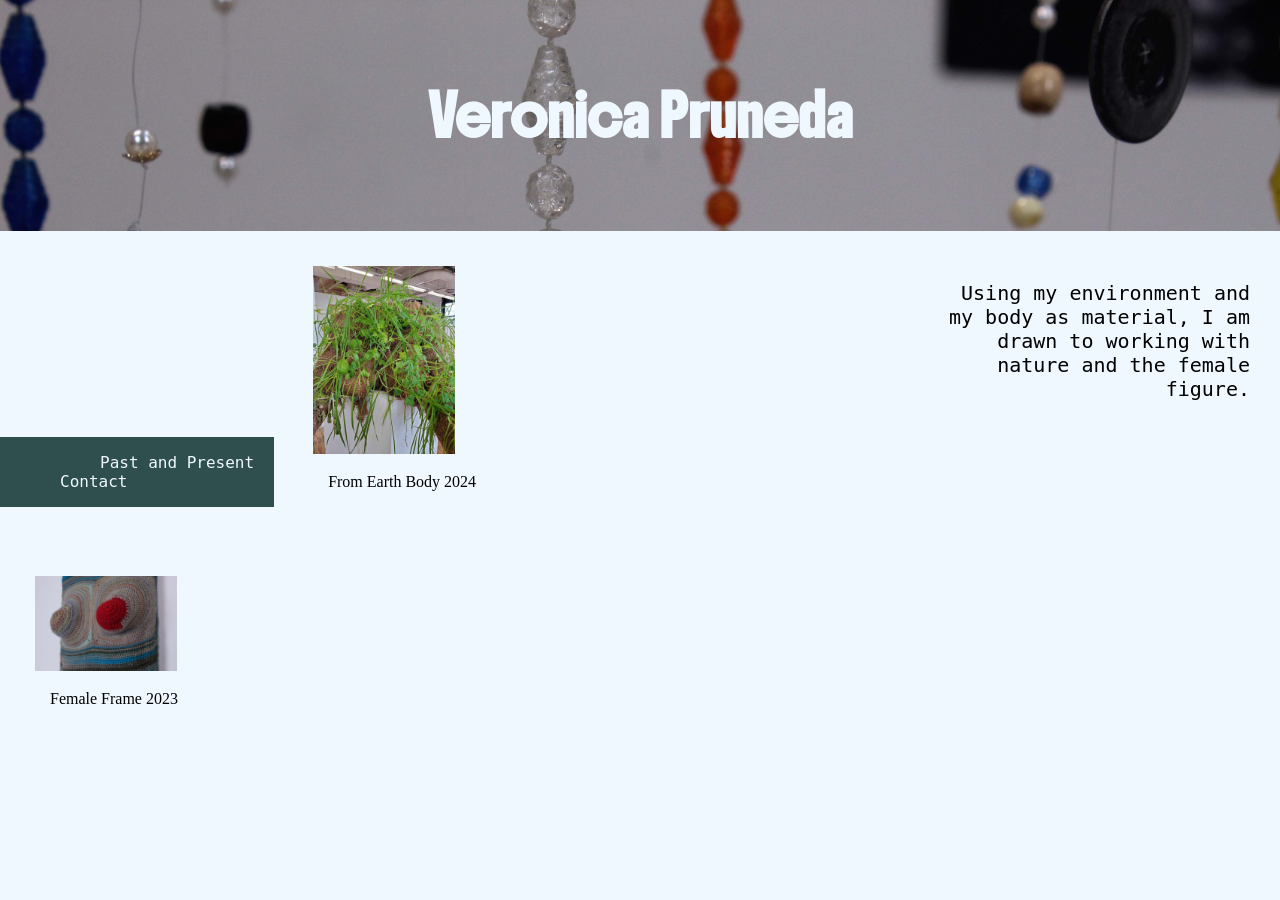
<file: index.html>
<!DOCTYPE html>
<html lang="en">
<head>
<title>Portfolio-Veronica Pruneda</title>
<meta charset="utf-8">
<meta name="viewport" content="width=device-width, initial-scale=1">
<link rel="preconnect" href="https://fonts.googleapis.com">
<link rel="preconnect" href="https://fonts.gstatic.com" crossorigin>
<link href="https://fonts.googleapis.com/css2?family=Boldonse&family=Lavishly+Yours&display=swap" rel="stylesheet">
<link rel="stylesheet" href="style.css">
<style>
* {
  box-sizing: border-box;
}

body {
  margin: 0;
  background-color: AliceBlue;
}

/* Style the header */
.header {
  background-image: url('/WebsiteImages/falledits-10.jpg');
  background-repeat: no-repeat;
  background-attachment: fixed;
  background-size: cover;
  padding: 50px;
  text-align: center;
  font-family: "Boldonse", system-ui;
  font-weight: 500;
  font-style: normal;
  font-size: 20px;
}

.header a {
  color: AliceBlue;
  text-decoration: none;
}

.header a:hover {
  color: AliceBLue;
  text-decoration: none;
}

/* Style the top navigation bar */
.topnav {
  display: inline-block;
  background-color: DarkSlateGrey;
  align-items: center;
}

.nav_links {
  list-style: none;
}

.nav_links li a {
  padding: 10px 20px;
  color: AliceBlue;
  font-size: 100%; 
  text-align: center;
  text-decoration: none;
  font-family: monospace, Verdana, "Lucida Console";
}
  
/* Style the topnav links */

/* Change color on hover */
.topnav a:hover {
  background-color: SeaGreen;
  color: white;
  font-size: 100%;
  padding: 16px;
}

div.gallery {
  width: 30%;
  margin: 20px;
  padding: 15px;
  display: inline-block;
}

div.gallery img {
  width: 40%;
  height: auto;
}

div.desc {
  padding: 15px;
  text-align: left;
}

aside {
  float: right;
  width: 30%;
  padding: 30px;
  text-align: right;
  font-family: monospace, Verdana, "Lucida Console";
  font-size: 20px;
  display: inline-block;
}
</style>
</head>
<body>

<div class="header">
  <h1 style="color:AliceBlue;">
    <a href="index.html">Veronica Pruneda</h1>
</div>

<div class="topnav">
  <ul class="nav_links">
    <li><a href="Works.html">Past and Present</a></li>
    <li><a href="Contacts.html">Contact</a></li>
</div>

<aside>
<p>Using my environment and my body as material, I am drawn to working with nature and the female figure.</p>
</aside>
  
<div class="gallery">
  <a target="_blank" href="/WebsiteImages/bust-1.jpg" float: left>
    <img src="/WebsiteImages/bust-1.jpg" alt="bust sculpture growing plants" width="700" height="500">
  </a>
  <div class="desc">From Earth Body 2024</div>
</div>
  
<div class="gallery">
  <a target="_blank" href="/WebsiteImages/falledit-2.jpg">
    <img src="/WebsiteImages/falledit-2.jpg" alt="undecided" width="700" height="600">
  </a>
  <div class="desc">Female Frame 2023</div>
</div>
  

  
</body>
</html>
</file>
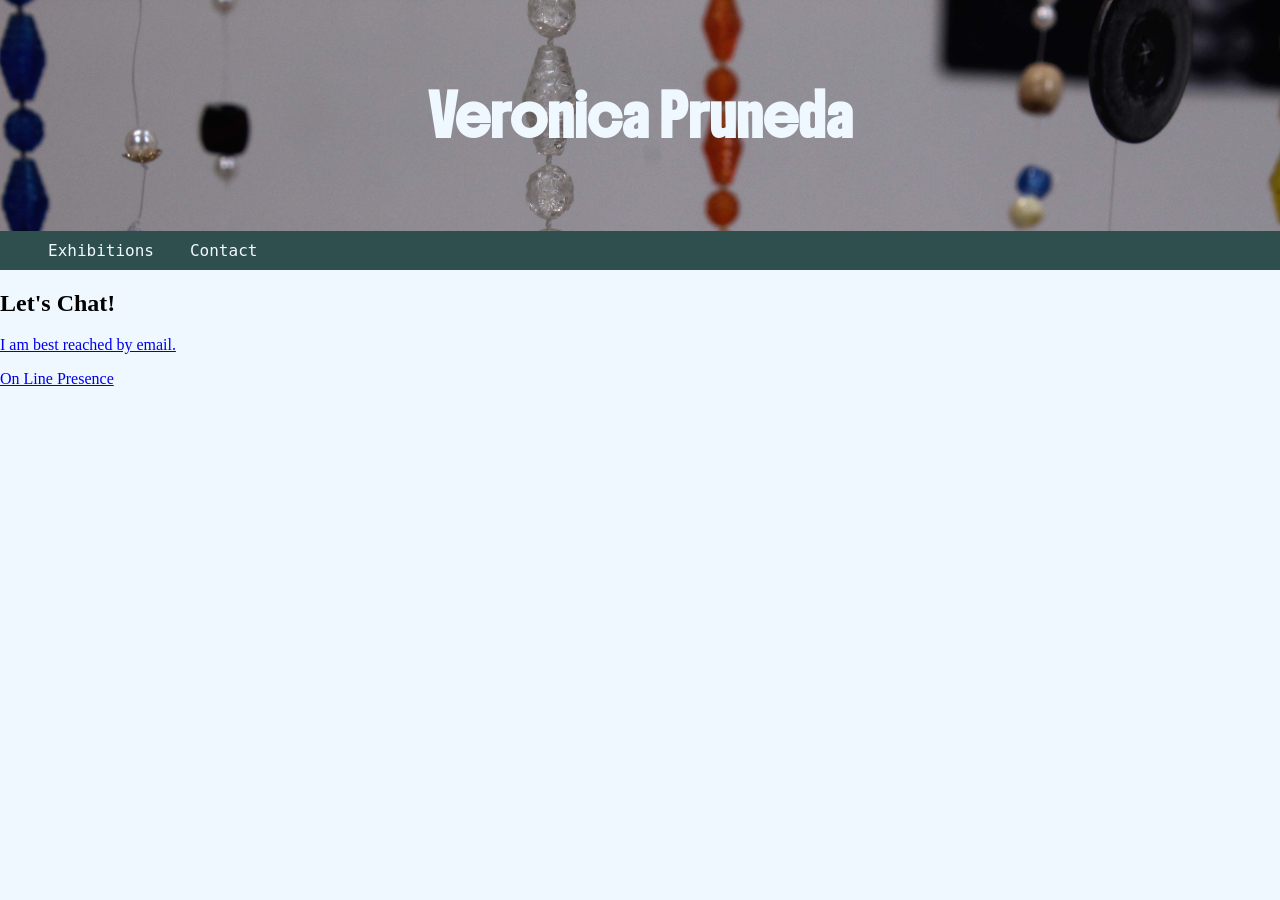
<file: Contacts.html>
<!DOCTYPE html>
<html lang="en">
<head>
<title>Portfolio-Veronica Pruneda</title>
<meta charset="utf-8">
<meta name="viewport" content="width=device-width, initial-scale=1">
<link rel="preconnect" href="https://fonts.googleapis.com">
<link rel="preconnect" href="https://fonts.gstatic.com" crossorigin>
<link href="https://fonts.googleapis.com/css2?family=Boldonse&family=Lavishly+Yours&display=swap" rel="stylesheet">
<link rel="stylesheet" href="style.css">
<style>
* {
  box-sizing: border-box;
}

body {
  margin: 0;
  background-color: AliceBlue;
}

/* Style the header */
.header {
  background-image: url('/WebsiteImages/falledits-10.jpg');
  background-repeat: no-repeat;
  background-attachment: fixed;
  background-size: cover;
  padding: 50px;
  text-align: center;
  font-family: "Boldonse", system-ui;
  font-weight: 500;
  font-style: normal;
  font-size: 20px;
}

.header a {
  color: AliceBlue;
  text-decoration: none;
}

.header a:hover {
  color: AliceBLue;
  text-decoration: none;
}

/* Style the top navigation bar */
.topnav {
  overflow: hidden;
  background-color: DarkSlateGrey;
  align-items: center;
}

/* Style the topnav links */
.topnav a {
  display: inline-block;
  color: AliceBlue;
  text-align: center;
  padding: 10px 16px;
  text-decoration: none;
  font-family: monospace, Verdana, "Lucida Console";
}

/* Change color on hover */
.topnav a:hover {
  background-color: SeaGreen;
  color: white;

.section {
  text-align: center;
  padding: 70;
  font-family: monospace, Verdana, "Lucida Console";
  width: auto;
  height: auto;
  margin: auto;
}

.section h2 {
  font-size: 55px;
  color: AliceBlue;
  text-align: center;
  padding: 20px;
  margin: 10px;
}
  
.section p {
  font-size: 40px;
  color: AliceBlue;
  text-align: center;
  padding: 20px;
}

div.gallery {
  margin: 5px;
  border: 1px solid #ccc;
  float: left;
  width: 180px;
}

div.gallery:hover {
  border: 1px solid #8A2BE2;
}

div.gallery img {
  width: 100%;
  height: auto;
}

div.desc {
  padding: 15px;
  text-align: center;
}
}
</style>
</head>
<body>
  
<div class="header">
  <h1 style="color:AliceBlue;">
    <a href="index.html" target="_blank">Veronica Pruneda</h1>
</div>

<div class="topnav">
  <a href="Works.html">Exhibitions</a>
  <a href="Contacts.html">Contact</a>
</div>

<div class="section">
  <h2>Let's Chat!</h2>
  <p><a href="mailto:vero.sol21@outlook.com">I am best reached by email.</p>
  <p><a href="#">On Line Presence</p>
</div>

  
  
</body>
</html>
</file>
<file: style.css>
.boldonse-regular {
  font-family: "Boldonse", system-ui;
  font-weight: 400;
  font-style: normal;
}

<style>
a:link, a:visited {
  color: AliceBlue;
  cursor: pointer;
  text-decoration: none;
  font-size: 100%;
}

a:hover, a:active {
  color: AliceBlue;
  text-decoration: none;
}
</style>
</file>
